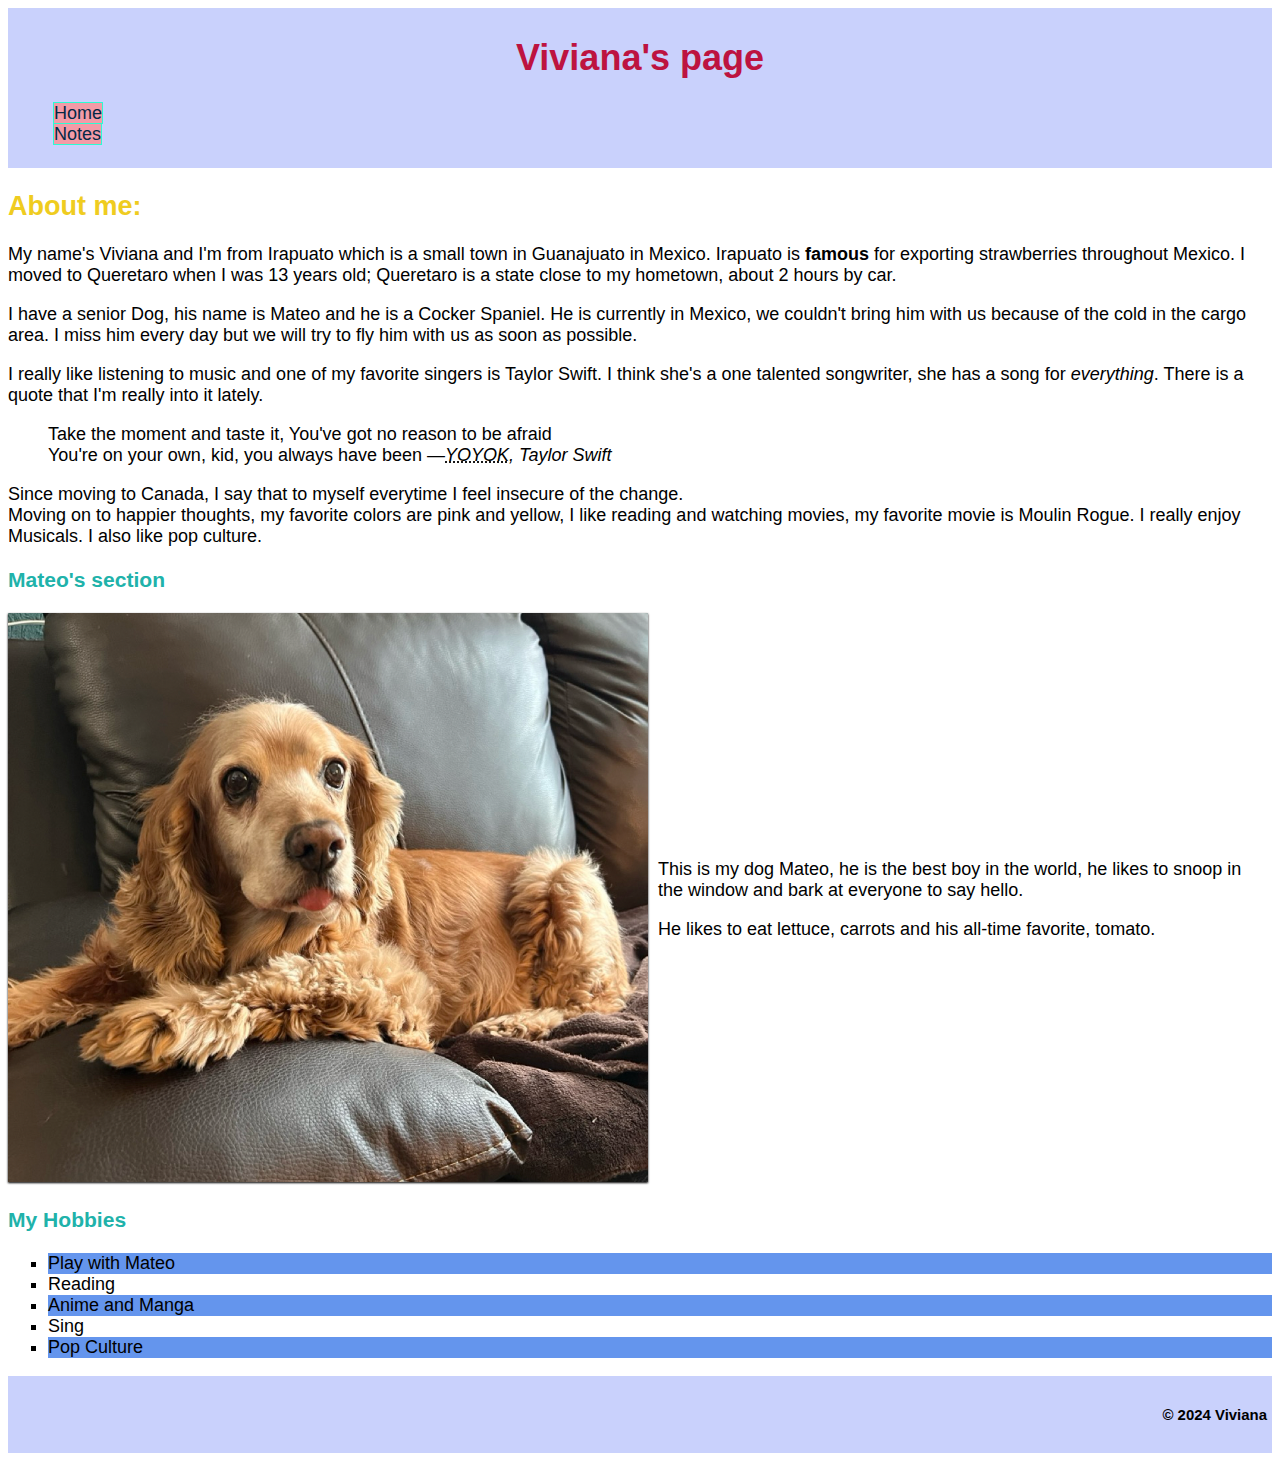
<file: html-assignment/index.html>
<!DOCTYPE html>
<html lang="en">
<head>
    <meta charset="UTF-8">
    <meta name="viewport" content="width=device-width, initial-scale=1.0">
    <title>V html assignment</title>
    <link href="css/main.css" rel="stylesheet">
</head>
<body>
    <header>
        <h1 class="site-title">Viviana's page</h1>
        <nav>
            <ul class="nav-links">
                <li>
                    <a href="index.html">Home</a>
                </li>
                <li>
                    <a href="notes.html">Notes</a>
                </li>
            </ul>
        </nav>
    </header>
    <article>
        <h2 class="about-me">About me:</h2>
    </article>
    <main>
        <p>My name's Viviana and I'm from Irapuato which is a small town in Guanajuato in Mexico. Irapuato is <strong>famous</strong> for exporting strawberries throughout Mexico. I moved to Queretaro when I was 13 years old; Queretaro is a state close to my hometown, about 2 hours by car.</p>
        <p>I have a senior Dog, his name is Mateo and he is a Cocker Spaniel. He is currently in Mexico, we couldn't bring him with us because of the cold in the cargo area. I miss him every day but we will try to fly him with us as soon as possible.</p>
        <p>I really like listening to music and one of my favorite singers is Taylor Swift. I think she's a one talented songwriter, she has a song for <em>everything</em>. There is a quote that I'm really into it lately.</p>
    </main>
    <blockquote>Take the moment and taste it, You've got no reason to be afraid<br>You're on your own, kid, you always have been &mdash;<cite><abbr title="You're on your own, Kid">YOYOK</abbr>, Taylor Swift</cite></blockquote>
    <section>
        <p>Since moving to Canada, I say that to myself everytime I feel insecure of the change.<br>Moving on to happier thoughts, my favorite colors are pink and yellow, I like reading and watching movies, my favorite movie is Moulin Rogue. I really enjoy Musicals. I also like pop culture.</p>
    </section>
    <section>
        <h3 class="green-mateo">Mateo's section</h3>
        <div class="divTable">
            <div class="divTableBody">
                <div class="divTableRow">
                    <div class="divTableCell">
                        <img id="my-image" src="images/mateo.png" alt="Mateo being Mateo">
                    </div>
                    <div class="divTableCell">
                        <p>This is my dog Mateo, he is the best boy in the world, he likes to snoop in the window and bark at everyone to say hello. </p>
                        <p>He likes to eat lettuce, carrots and his all-time favorite, tomato.</p>
                    </div>
                </div>
            </div>
        </div>
    </section>
    <section>
        <h3 class="hobbies-section">My Hobbies</h3>
        <ul class="hobbies">
            <li>Play with Mateo</li>
            <li>Reading</li>
            <li>Anime and Manga</li>
            <li>Sing</li>
            <li>Pop Culture</li>
        </ul>
    </section>
    <footer>
        <h5>&copy; 2024 Viviana</h5>
    </footer>
</body>
</html>
</file>
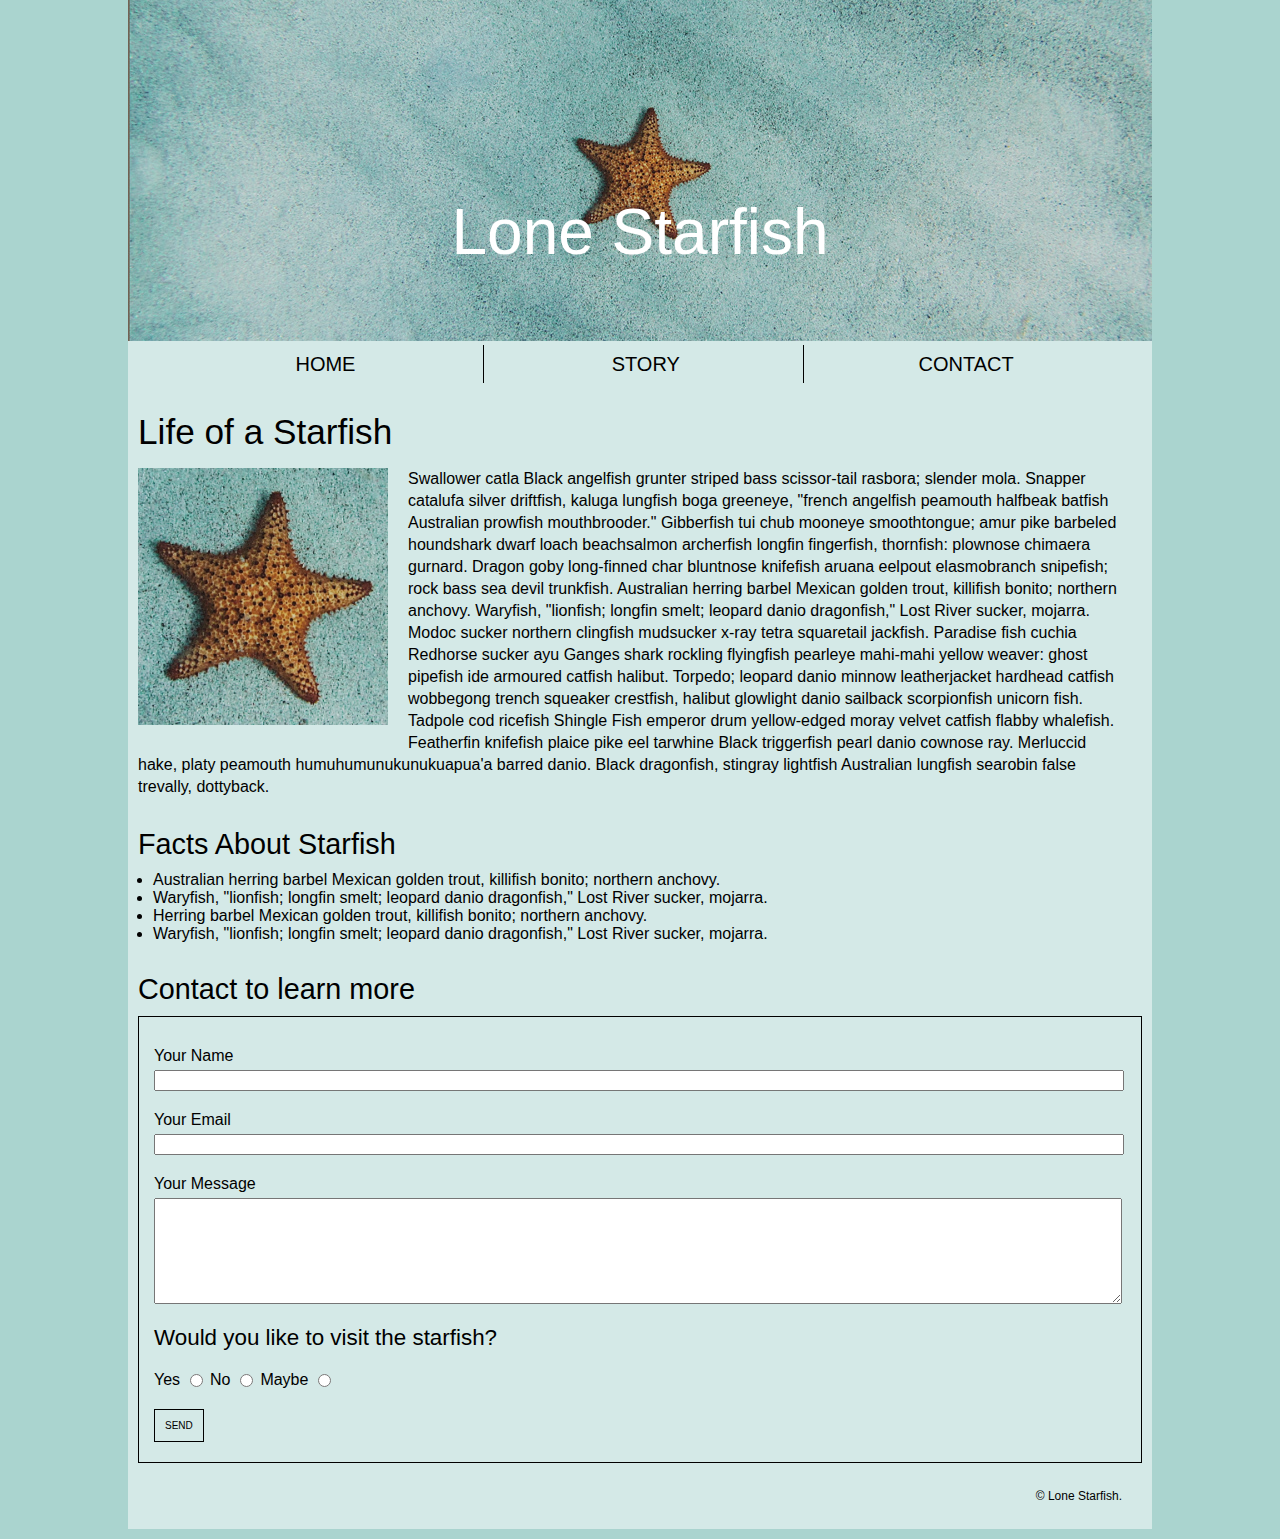
<file: midterm/index.html>
<!DOCTYPE html>
<html lang="en">

<head>
    <meta charset="UTF-8">
    <meta name="viewport" content="width=device-width, initial-scale=1.0">
    <title>gonz0197 midterm</title>
    <link rel="stylesheet" href="css/main.css">
</head>

<body>
    <!-- div with wrapper class to add a different background color -->
    <div class="wrapper">
    <!-- header with nav inside and text overlaid on image -->
    <header>
        <div class="container-title">
            <img src="images/lone-starfish-wide.jpg" alt="">
            <h1>Lone Starfish</h1>
        </div>
        <!-- nav section with three nav links: home, story and contact-->
        <nav>
            <ul>
                <li><a href="index.html">Home</a></li>
                <li><a href="#story">Story</a></li>
                <li><a href="#contact">Contact</a></li>
            </ul>
        </nav>
    </header>
    <!-- main content starts-->
    <main>
        <!-- article content with h1, image and text floating to the left -->
        <article>
            <h2 id="story">Life of a Starfish</h2>
            <div class="divstar">
                    <img src="images/lone-starfish.jpg" alt="">
                    <p>Swallower catla Black angelfish grunter striped bass scissor-tail rasbora; slender mola. Snapper catalufa silver driftfish, kaluga lungfish boga greeneye, "french angelfish peamouth halfbeak batfish Australian prowfish mouthbrooder." Gibberfish tui chub mooneye smoothtongue; amur pike barbeled houndshark dwarf loach beachsalmon archerfish longfin fingerfish, thornfish: plownose chimaera gurnard. Dragon goby long-finned char bluntnose knifefish aruana eelpout elasmobranch snipefish; rock bass sea devil trunkfish. Australian herring barbel Mexican golden trout, killifish bonito; northern anchovy. Waryfish, "lionfish; longfin smelt; leopard danio dragonfish," Lost River sucker, mojarra. Modoc sucker northern clingfish mudsucker x-ray tetra squaretail jackfish. Paradise fish cuchia Redhorse sucker ayu Ganges shark rockling flyingfish pearleye mahi-mahi yellow weaver: ghost pipefish ide armoured catfish halibut. Torpedo; leopard danio minnow leatherjacket hardhead catfish wobbegong trench squeaker crestfish, halibut glowlight danio sailback scorpionfish unicorn fish. Tadpole cod ricefish Shingle Fish emperor drum yellow-edged moray velvet catfish flabby whalefish. Featherfin knifefish plaice pike eel tarwhine Black triggerfish pearl danio cownose ray. Merluccid hake, platy peamouth humuhumunukunukuapua'a barred danio. Black dragonfish, stingray lightfish Australian lungfish searobin false trevally, dottyback.</p>
                    </div>
        </article>
        <!-- section with header and ul facts about the starfish -->
        <section>
            <h3>Facts About Starfish</h3>
            <ul class="facts">
                <li>Australian herring barbel Mexican golden trout, killifish bonito; northern anchovy.</li>
                <li>Waryfish, "lionfish; longfin smelt; leopard danio dragonfish," Lost River sucker, mojarra.</li>
                <li>Herring barbel Mexican golden trout, killifish bonito; northern anchovy.</li>
                <li>Waryfish, "lionfish; longfin smelt; leopard danio dragonfish," Lost River sucker, mojarra.</li>
            </ul>
        <!-- h2 tag and form input section of contact information -->
        <h3 id="contact">Contact to learn more</h3>
            <div class="contact-box">
                <div class="contact">
                    <form action="index.html" method="get" target="_top">
                        <div>
                            <label for="fullname">Your Name</label>
                            <input id="fullname" type="text" name="name">
                        </div>
                        <div>
                            <label for="email">Your Email</label>
                            <input id="email" name="email">
                        </div>
                        <div>
                            <label for="message">Your Message</label>
                            <textarea id="message"></textarea>
                        </div>
                        <p class="visit">Would you like to visit the starfish?</p>
                        <div>
                            <label for="yes">Yes</label>
                            <input id="yes" type="radio" name="visit" value="yes">
                            
                            <label for="no">No</label>
                            <input id="no" type="radio" name="visit" value="no">
        
                            <label for="maybe">Maybe</label>
                            <input id="maybe" type="radio" name="visit" value="maybe">
                        </div>
                        <div>
                            <button type="submit">SEND</button>
                        </div>
                    </form>
                </div>
            </div>
        </section>
    </main>
    <!-- footer element with a p tag -->
    <footer>
        <p>&copy; Lone Starfish.</p>
    </footer>
</div>
</body>
</html>
</file>
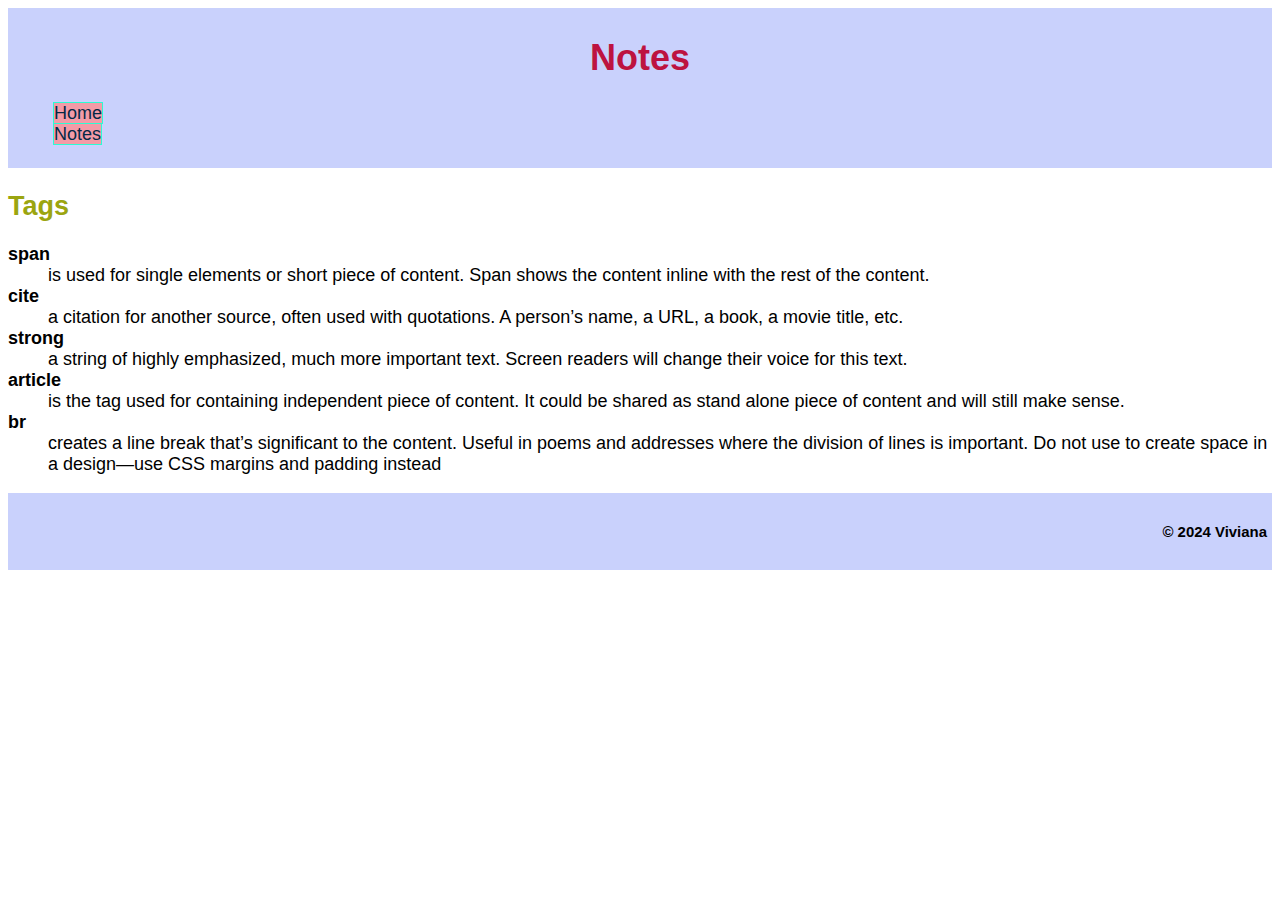
<file: html-assignment/notes.html>
<!DOCTYPE html>
<html lang="en">
<head>
    <meta charset="UTF-8">
    <meta name="viewport" content="width=device-width, initial-scale=1.0">
    <title>Notes</title>
    <link href="css/main.css" rel="stylesheet">
</head>
<body>
    <header>
        <h1 class="site-title">Notes</h1>
        <nav>
            <ul class="nav-links">
                <li>
                    <a href="index.html">Home</a>
                </li>
                <li>
                    <a href="notes.html">Notes</a>
                </li>
            </ul>
        </nav>
    </header>
    <main>
        <section>
            <h2 class="tags-section">Tags</h2>
            <dl>
                <dt><strong>span</strong></dt>
                <dd>is used for single elements or short piece of content. Span shows the content inline with the rest of the content.</dd>
                <dt><strong>cite</strong></dt>
                <dd>a citation for another source, often used with quotations. A person&rsquo;s name, a URL, a book, a movie title, etc.</dd>
                <dt><strong>strong</strong></dt>
                <dd>a string of highly emphasized, much more important text. Screen readers will change their voice for this text.</dd>
                <dt><strong>article</strong></dt>
                <dd>is the tag used for containing independent piece of content. It could be shared as stand alone piece of content and will still make sense.</dd>
                <dt><strong>br</strong></dt>
                <dd>creates a line break that&rsquo;s significant to the content. Useful in poems and addresses where the division of lines is important. Do not use to create space in a design—use CSS margins and padding instead</dd>
            </dl>
        </section>
    </main>
    <footer>
        <h5>&copy; 2024 Viviana</h5>
    </footer>
</body>
</html>
</file>
<file: html-assignment/css/main.css>
body{
    font-family: 'Lucida Sans', 'Lucida Sans Regular', 'Lucida Grande', 'Lucida Sans Unicode', Geneva, Verdana, sans-serif;
    font-size: 18px;
}

header, footer{
    background-color: rgb(201, 209, 252);
    padding: 5px;
}

.site-title{
    color: rgb(189, 19, 64);
    text-align: center;
}

#my-image{
    box-shadow: 0 1px 2px #000;
}

.hobbies{
    list-style: square;
}

.hobbies :nth-child(odd) {
    background-color: cornflowerblue;
  }

.nav-links{
    list-style: none;
}

.nav-links a{
    text-decoration: none;
    background: #f39ba7;
    color: #042845;
    border: 1px solid rgb(43, 253, 211);
}

.nav-links a:hover{
    background-color: rgb(43, 253, 211);
    color: #fff;
    
}

.about-me{
    color: rgb(239, 204, 32);
}

.green-mateo, .hobbies-section{
    color: lightseagreen;
}

.tags-section{
    color: rgb(155, 165, 16);
}

h5{
    text-align: right;
}

img {
    width: 640px;
}
.mateo-section {
    width: 100%;
}

.divTable{
	display: table;
	width: 100%;
}

.divTableCell {
	display: table-cell;
	padding: 0 10px 0 0;
	vertical-align: middle;
}
</file>
<file: midterm/css/main.css>
/* CSS modification starts*/
* {
    box-sizing:content-box;
}

/* color body and font family for the whole HTML */

body {
    font-family: Arial, Helvetica, sans-serif;
    background-color: #aad4cf;
    margin: 0 0 10px 0;
}

/* wrapper sizing and background color for the content */
.wrapper {
    max-width: 1024px;
    margin: 0 auto;
    background-color: #d4e9e7;
}

/* header with overlaid h1 */

header img {
    width: 100%;
}

h1{
    position: absolute;
    top: 44%;
    width: 100%;
    text-align: center;  
    color: #ffffff;
    font-weight: normal;
    font-size: 4rem;
  }

.container-title{
    position: relative;
    max-width: 1024px;
    margin: 0 auto;
  }

.container-title img{
    width: 100%;
  }

/* nav section with three ul elements without bullets */
nav ul {
    margin: 0;
  }

nav ul li {
    display: inline-block;
    width: 32%;
    border-right: 1px solid #000;
    text-align: center;
    padding: 7px 0;
    font-size: 20px;
}

nav ul li:last-child {
    border-right: none;
}

nav ul li a {
    text-decoration: none;
    text-transform: uppercase;
    color: #000;
    vertical-align: middle;
}

/* main content CSS starts */

/* subheader modifications */
h2 {
    font-weight: normal;
    margin-bottom: 10px;
    font-size: 2.2rem;
    margin-bottom: 10px;
}

/* side padding to the main tag */

main {
    padding: 0 10px 0 10px;
}

/* article with text floating to the left */
article img {
    width: 250px;
    float: left;
    margin: 0 20px 15px 0;
}

p {
    line-height: 22px;
}

.divstar p {
    margin-right: 20px;
}

article { 
    margin-bottom: 30px;
}

/* h3 subheader size modification */

h3 {
    font-size: 1.8rem;
    font-weight: normal;
    margin-bottom: 10px;
}

/* facts class added to modify the padding-left and margin bottom */
.facts{
     padding-left: 15px;
     margin: 0 0 30px 0;
}

/* contact box CSS starts, the modification goes in order of appearence */

/* contact-box class to add a border and padding to the form */
.contact-box {
    border: 1px solid #000;
    padding: 30px 15px 0 15px;
}

/* modifies the id of the form to add a margin-top and width, also adds a margin bottom to the form divs and makes the textarea tall enough to add a text */
#fullname, #email, textarea{
    width: 99%;
    margin-top: 5px;
}

form div {
    margin: 0 0 20px 0;
}

textarea {
    height: 100px;
    vertical-align: top;
}

/* visit class modifies the font size */

.visit { 
    font-size: 1.4rem;
}

/* vertical align to align the radio buttons with the text */

input[type="radio" i] {
   vertical-align: top;
}

/* adds CSS to the button to change the background color, adds a border, changes the font size and a padding */

button {
    background-color: #d4e9e7;
    border: 1px solid #000;
    font-size: 10px;
    padding: 10px;
}

/* footer CSS starts */

/* modifies the footer tag, adding a padding and changes the font size, text-align and the padding to the p */
footer {
    padding: 10px;
}

footer p {
    font-size: 12px;
    text-align: right;
    padding-right: 20px;
}
</file>
